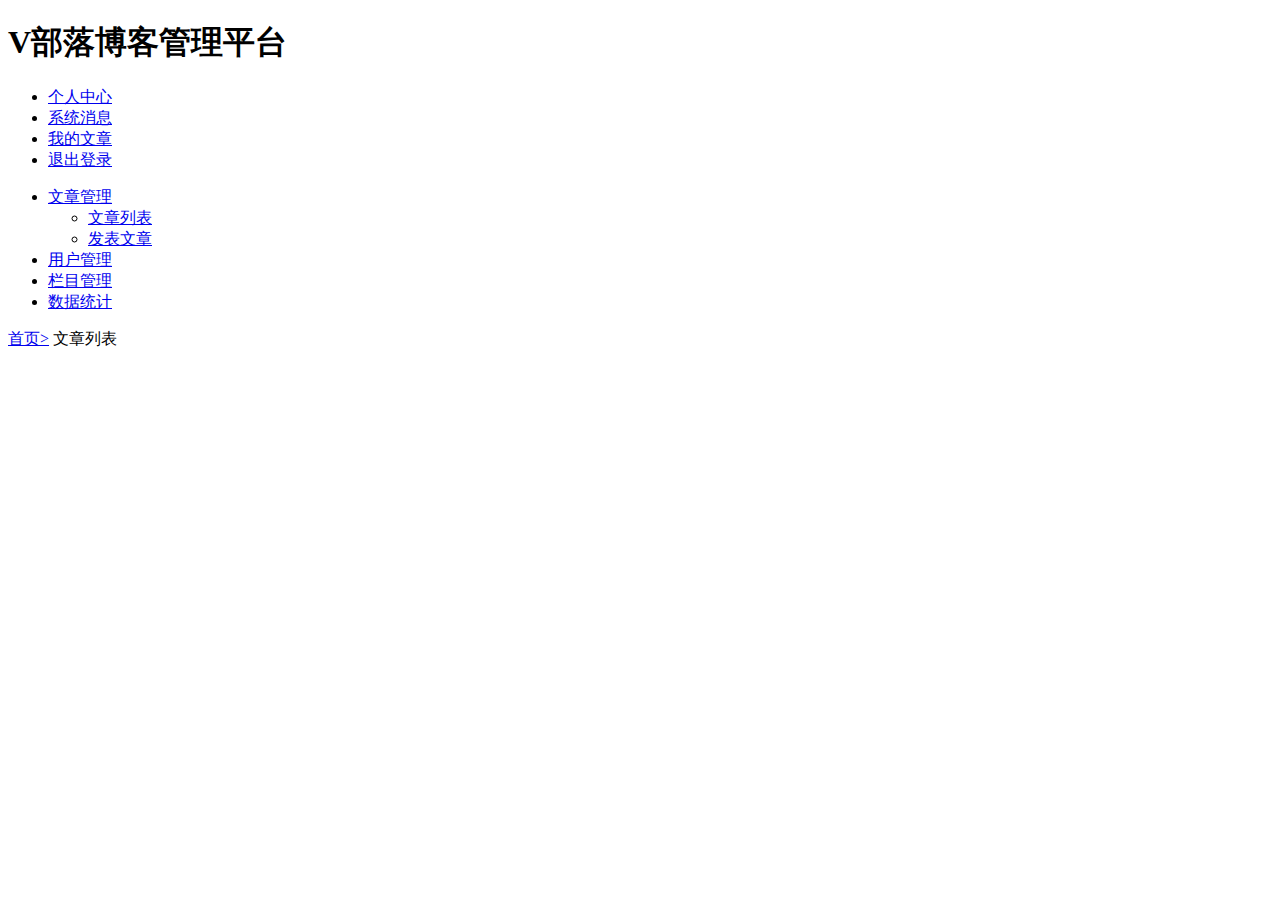
<file: src/main/resources/templates/index.html>
<!DOCTYPE html>
<html lang="en" xmlns:th="http://www.thymeleaf.org">
<head>
	<meta charset="UTF-8">
	<title>小薇博客</title>
	<link rel="stylesheet" type="text/css" th:href="@{/css/index.css}"/>
	<link rel="stylesheet" type="text/css" th:href="@{/css/normalize.css}">
</head>
<body>
	<div class="header">
		<h1 class="hname">V部落博客管理平台</h1>
		<div class="pcenter">
			<a href="#" class="pca">
				<span class="uname" th:text="${user.nickname}"></span>
			</a>
			<ul class="useractive">
				<li><a href="#">个人中心</a></li>
				<li><a href="#">系统消息</a></li>
				<li><a href="#">我的文章</a></li>
				<li><a href="#">退出登录</a></li>
			</ul>
			<i></i>
		</div>
	</div>
	<div class="content">
		<div class="aside">
			<ul>
				<li class="xiala">
					<a href="#" class="xiala-dt">
						<span>文章管理</span>
					</a>
					<ul class="xiala-dd">
						<li><a href="#"><span>文章列表</span></a></li>
						<li><a href="#"><span>发表文章</span></a></li>
					</ul>
				</li>
				<li>
					<a href="#">
						<span>用户管理</span>
					</a>
				</li>
				<li>
					<a href="#">
						<span>栏目管理</span>
					</a>
				</li>
				<li>
					<a href="#">
						<span>数据统计</span>
					</a>
				</li>
				
			</ul>
		</div>
		<div class="li-content">
			<div class="li-index" style="display: none;">
				<a href="index.html">首页></a>
			</div>
			<div class="article-list">
				<a href="index.html">首页></a>
				<span>文章列表</span>
			</div>
		</div>
	</div>
</body>
</html>
</file>
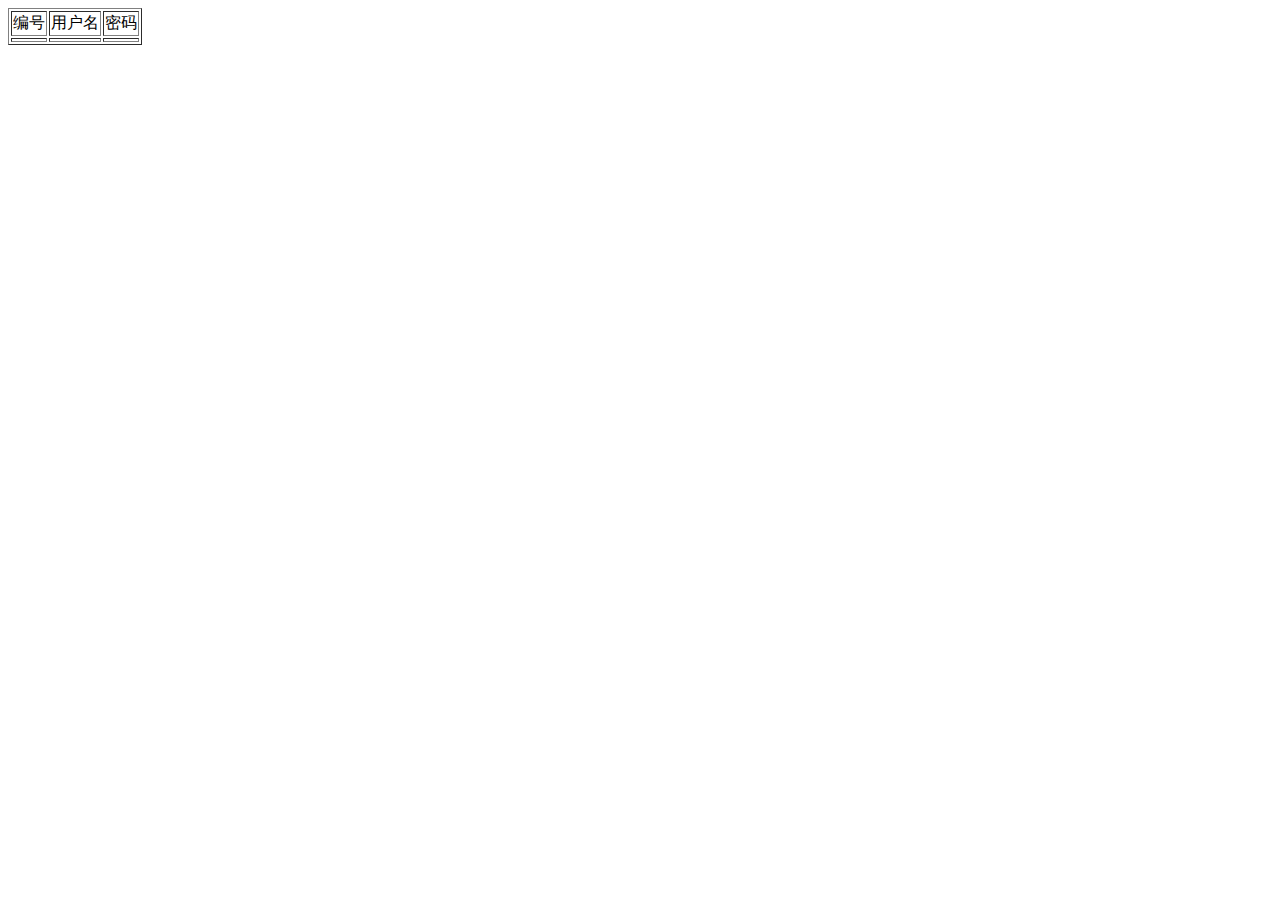
<file: src/main/resources/templates/user.html>
<!DOCTYPE html>
<html lang="en" xmlns:th="http://www.thymeleaf.org">
<head>
    <meta charset="UTF-8">
    <title>博客首页</title>
</head>
<body>
<table border="1">
    <tr>
        <td>编号</td>
        <td>用户名</td>
        <td>密码</td>
    </tr>
    <tr th:each="user : ${user}">
        <td th:text="${user.id}"></td>
        <td th:text="${user.nickname}"></td>
        <td th:text="${user.password}"></td>
    </tr>
</table>
</body>
</html>
</file>
